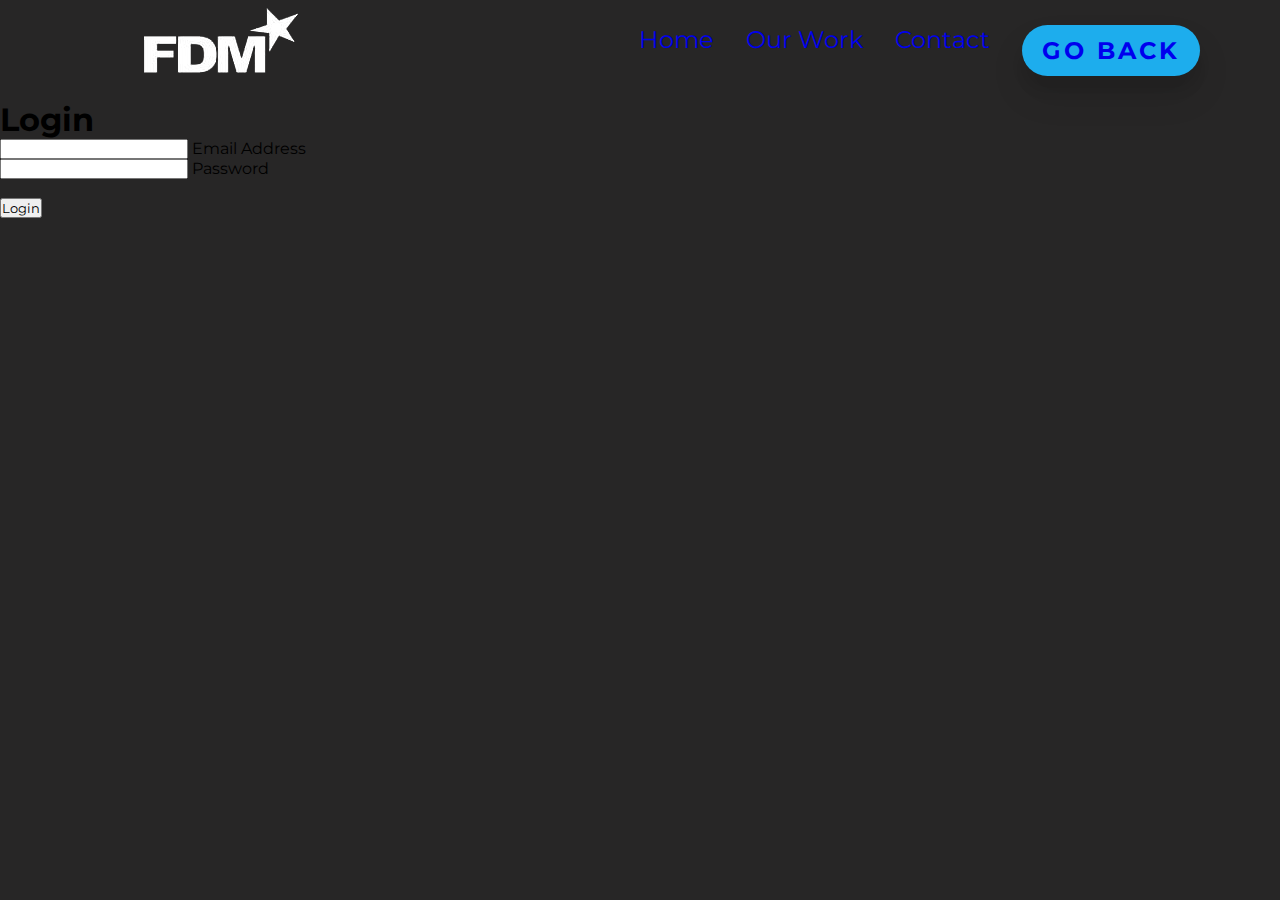
<file: Project/Login.html>
<!DOCTYPE html>
<html lang="en">

<head>
    <meta charset="UTF-8">
    <meta name="viewport" content="width=device-width, initial-scale=1.0">
    <link rel="stylesheet" href="https://cdnjs.cloudflare.com/ajax/libs/font-awesome/5.15.1/css/all.min.css">
    <link rel="stylesheet" href="./landingStyle.css">
    <link href="https://fonts.googleapis.com/css2?family=Montserrat:wght@500&display=swap" rel="stylesheet">
    <title>FDM Mentor Mathcing Log in</title>
</head>

<body>
    <header>
        <h1><img src="assets/logo.png"></h1>

        <section class="menu">
            <ul class="menu-list">
                <li><a href="https://www.fdmgroup.com/">Home</a></li>
                <li><a href="https://www.fdmgroup.com/our-work/">Our Work</a></li>
                <li><a href="https://www.fdmgroup.com/contact/">Contact</a></li>
                <li class="active"><a href="index.html">Go Back</a></li>
            </ul>

            <button>
                <i class="fas fa-times"></i>
                <i class="fas fa-bars"></i>
            </button>
        </section>
    </header>

      
            <div class="center">
               <h1>Login</h1>
               <form method="post">
                   <div class="text">
                       <input type="text" required>
                       <span></span>
                       <label>Email Address</label>
                   </div>
                   <div class="text">
                    <input type="password" required >
                    <span></span>
                    <label>Password</label>
                    
                </div>
                <br>
                <input type="submit" value="Login">
               </form>
    
               
             </div>
            
    

        

    <script>
        var menu = document.querySelector('.menu');
        var menuBtn = document.querySelector('.menu button');
        menuBtn.addEventListener('click', () => {
            menu.classList.toggle('opened')
        })
    </script>
</body>
</html>
</file>
<file: Project/landingStyle.css>
* {
    margin: 0;
    padding: 0;
    box-sizing: border-box;
    font-family: 'Montserrat', sans-serif;
    text-decoration: none;
    
}

body {
    min-height: 100vh;
    width: 100%;
    background-color: rgb(39, 38, 38);
    display: flex;
    flex-direction: column;
}

header {
    color: #ededee;
    position: fixed;
    top: 0;
    height: 100px;
    width: 100%;
    display: flex;
    justify-content: space-between;
    align-items: center;
    padding: 0 80px;
    font-size: 16px;
    position: relative;
}

header h1 {
    padding-top: 20px;
    text-transform: uppercase;
    font-size: 5em;
    letter-spacing: 1px;
}

a:visited { 
   
    color: #fff; 
}

a:hover{
    color: #7588f5;
}

.menu {
    display: flex;
}

.menu button {
    display: none;
}

.menu-list {
    text-decoration: none;
    list-style: none;
    display: flex;
}

.menu-list li {
    display: inline-block;
    margin-left: 32px;
    font-size: 1.5em;
    cursor: pointer;
    transition: color 0.3s;
}
.h1 img{
  
        max-width: 100%;
        max-height: 100%;
        display: block; /* remove extra space below image */
    
}

.active{
    border: none;
    outline: none;
    background-color: #1daded;
    color: #fff;
    margin-top: 0%;
    padding: 11px 20px;
    font-weight: bold;
    letter-spacing: 3px;
    text-transform: uppercase;
    border-radius: 30px;
    box-shadow: 0 20px 35px rgba(0, 0, 0, 0.1),
    0 15px 12px rgba(0, 0, 0, 0.08);
    cursor: pointer;
    transition: opacity 0.9;
    

}


.menu-list li:hover {
    color: #7588f5;
}

.main {
    flex: 1;
    display: flex;
    align-items: center;
}

.right img {
    width: 150%;
    height: 150%;
}

.left {
    max-width: 70%;
    padding: 60px 64px;
}

.right {
    padding: 30px 150px;
}

.title {
    color: #7588f5;
    font-size: 3.2em;
    width: 100%;
    font-weight: bold;
    letter-spacing: 2px;
    margin-bottom: 60px;
}


button.cta {
    border: none;
    outline: none;
    background-color: #1daded;
    color: #fff;
    padding: 18px 32px;
    font-weight: bold;
    letter-spacing: 3px;
    text-transform: uppercase;
    border-radius: 30px;
    box-shadow: 0 20px 35px rgba(0, 0, 0, 0.1),
    0 15px 12px rgba(0, 0, 0, 0.08);
    cursor: pointer;
    transition: opacity 0.9;
}

button.cta:hover {
    opacity: 0.9;
}

/*  -----    RESPONSIVENESS    -----  */

@media (max-width:800px) {
    header,
    .left,
    .right {
        padding-left: 40px;
        padding-right: 40px;
        
    }
}

@media (max-width: 650px) {

    .main {
        flex-direction: column;
    }

    .left,
    .right {
        width: 100%;
        max-width: 100%;
        padding: 150px,40px;
        display: flex;
        flex-direction: column;
        align-items: center;
    }

    .left {
        font-size: 0.8em;
    }

    .left * {
        
        width: 95%;
        margin-bottom: 100px;
        text-align: center;
    }

    button.cta {
        max-width: 60%;
    }

    .right img {
        width: 100%;
    }

    /* Nav Menu Responsiveness */

    .menu button {
        display: block;
        width: 40px;
        height: 40px;
        border: none;
        background: transparent;
        color: #7588f5;
        outline: none;
        font-size: 1.7em;
        cursor: pointer;
        z-index: 2;
    }

    .menu i.fa-times,
    .menu.opened i.fa-bars {
        display: none;
    }

    .menu.opened i.fa-times,
    .menu i.fa-bars {
        display: block;
        animation: enter 0.8s;
    }

    @keyframes enter {
        0% {
            opacity: 0;
        }

        100% {
            opacity: 1;
        }
    }

    .menu-list {
        position: fixed;
        top: 0;
        right: 0;
        width: 80%;
        height: 100%;
        background-color: rgb(88, 87, 87);
        color: #fff;
        padding: 46px;
        flex-direction: column;
        align-items: flex-end;
        padding-top: 80px;
        transform: translateX(100%);
        transition: transform 0.5s;
    }

    .menu-list li {
        font-size: 1.7em;
        margin: 32px 0px;
    }

    .menu.opened .menu-list {
        transform: translateX(0);
    }

    .menu.opened button {
        color: #fff;
    }
}
</file>
